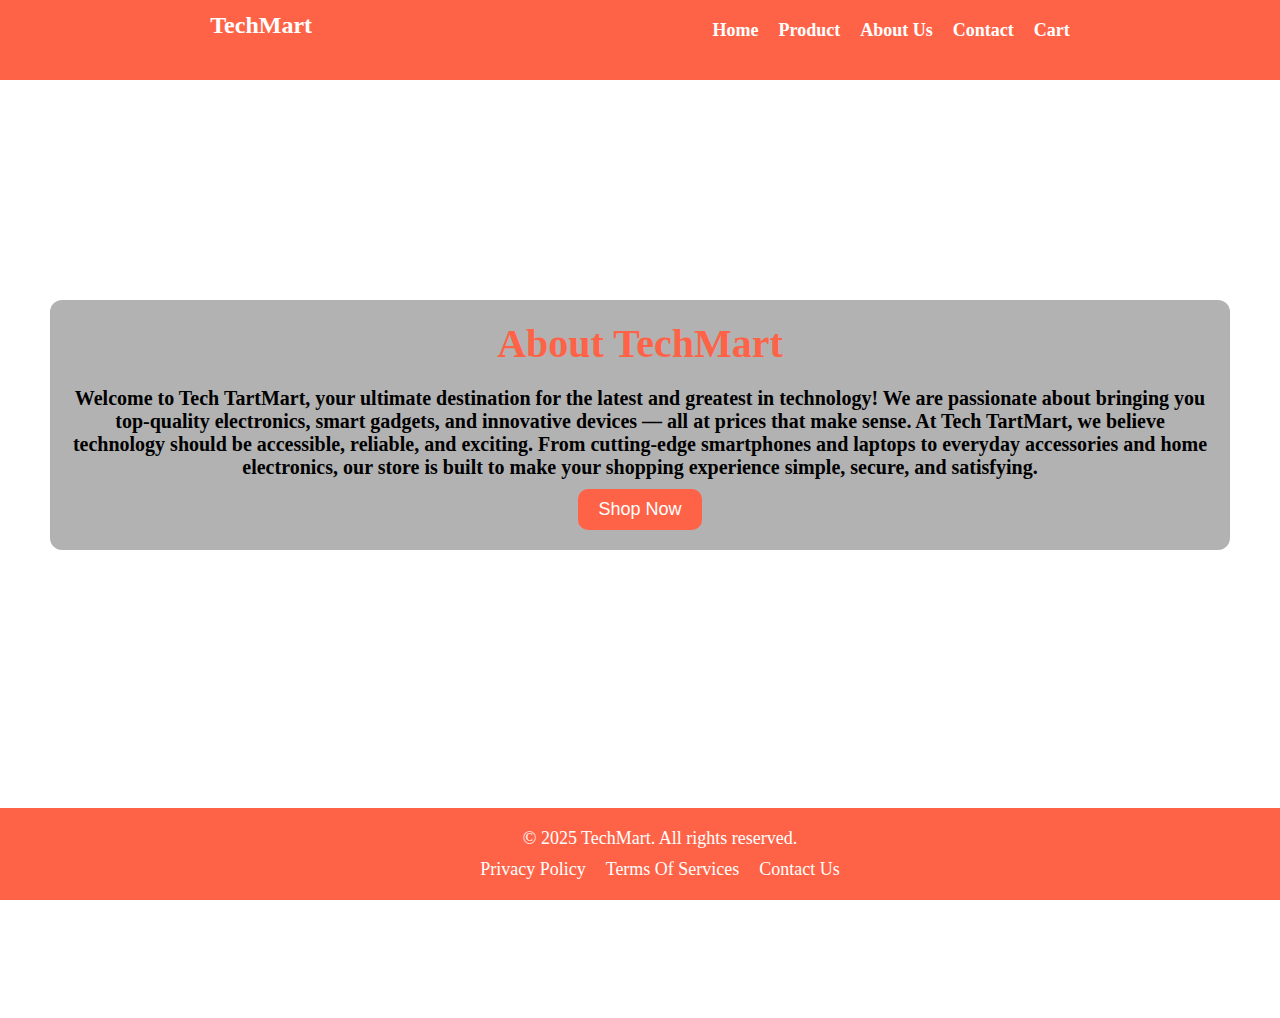
<file: about.html>
<!DOCTYPE html>
<html lang="en">
<head>
    <meta charset="UTF-8">
    <meta name="viewport" content="width=device-width, initial-scale=1.0">
    <title>About</title>
    <link rel="stylesheet" href="styless.css">

</head>
<body>
    <!-- navbar --> 
     <header>
        <nav>
            <div class="logo">TechMart</div>
            <ul>
                <li><a href="../index.html">Home</a></li>
                <li><a href="product.html">Product</a></li>
                <li><a href="about.html">About Us</a></li>
                <li><a href="contact.html">Contact</a></li>
            <li><a href="cart.html">Cart</a></li>
            </ul>
        </nav>
     </header>
     <!-- main -->
<section class="about">
    <div class="at">
        <h2>About TechMart</h2>
        <p>Welcome to Tech TartMart, your ultimate destination for the latest and greatest in technology!
We are passionate about bringing you top-quality electronics, smart gadgets, and innovative devices — all at prices that make sense.

At Tech TartMart, we believe technology should be accessible, reliable, and exciting. From cutting-edge smartphones and laptops to everyday accessories and home electronics, our store is built to make your shopping experience simple, secure, and satisfying.</p>
            <button class="ab"><a href="pages/product.html">Shop Now</a></button>
</div>
</section>
<!-- footer -->
 <footer>
    <p>&copy; 2025 TechMart. All rights reserved.</p>
    <div class="f">
<a href="#">Privacy Policy</a>
<a href="#">Terms Of Services</a>
<a href="contact.html">Contact Us</a>
    </div>
 </footer>
</body>
</html>
</file>
<file: styless.css>
* {
  margin: 0;
  padding: 0;
}

body {
  font-family: Georgia, 'Times New Roman', Times, serif;
}

/* Header */
header {
  position: fixed;
  top: 0;
  width: 100%;
  height: 80px;
  background-color: tomato;
  color: white;
  z-index: 1000;
}

.logo {
  font-size: 24px;
  font-weight: bold;
  color: white;
}

nav {
  display: flex;
  justify-content: space-around;
  align-items: center;
  padding: 10px;
  font-size: 18px;
  font-weight: bold;
}

nav ul {
  list-style: none;
  display: flex;
  gap: 20px;
  margin-top: 10px;
}

nav ul li a {
  text-decoration: none;
  color: white;
}

/* about section */
.about {
  padding: 50px;
  text-align: center;
  color: black;
  font-size: 20px;
  font-weight: bold;
  position: relative;
  top: 250px;
}

.at {
  background: rgba(0, 0, 0, 0.3);
  padding: 20px;
  border-radius: 12px;
}

.at h2 {
  font-size: 40px;
  margin-bottom: 20px;
  color: tomato;
}

.at p {
  font-size: 20px;
  margin-bottom: 10px;
}

.at button {
  padding: 10px 20px;
  font-size: 18px;
  background-color: tomato;
  color: white;
  border: none;
  border-radius: 10px;
  cursor: pointer;
}

.at button a {
  text-decoration: none;
  color: white;
}

/* contact */
.contact {
  padding: 50px;
  text-align: center;
  color: black;
  font-size: 20px;
  font-weight: bold;
  position: relative;
  top: 250px;
}

dt {
  background: rgba(0, 0, 0, 0.4);
  padding: 20px;
  border-radius: 12px;
}

.dt h2 {
  font-size: 40px;
  margin-bottom: 20px;
  color: tomato;
}

.dt p {
  font-size: 20px;
  margin-bottom: 10px;
}

/* product */
.pro {
  padding: 80px 10%;
  background-color: burlywood;
}

.pro h3 {
  text-align: center;
  font-size: 2rem;
  color: #222;
  margin-bottom: 50px;
  font-weight: 700;
  position: relative;
}

.product {
  display: flex;
  align-items: center;
  justify-content: space-between;
  margin-bottom: 60px;
  gap: 40px;
  transition: transform 0.3s ease;
}

.product:hover {
  transform: translateY(-5px);
}

.product.reverse {
  flex-direction: row-reverse;
}

.product img {
  width: 48%;
  border-radius: 20px;
  box-shadow: 0 8px 25px rgba(0, 0, 0, 0.1);
  transition: transform 0.4s ease;
}

.product img:hover {
  transform: scale(1.05);
}

.info {
  width: 45%;
  text-align: left;
}

.product.reverse .info {
  text-align: right;
}

.info h2 {
  font-size: 1.8rem;
  color: #111;
  margin-bottom: 10px;
}

.price {
  font-size: 1.3rem;
  color: #0078d7;
  font-weight: 600;
}

/* cart */
.cart {
  padding: 60px 10%;
  background-color: cadetblue;
}

.cart h2 {
  text-align: center;
  font-size: 2rem;
  color: #222;
  margin-top: 40px;
  margin-bottom: 40px;
}

.one, .two, .three, .four, .five, .six {
  display: flex;
  align-items: center;
  justify-content: space-between;
  background: #fff;
  border-radius: 14px;
  box-shadow: 0 4px 12px rgba(0,0,0,0.08);
  padding: 15px 20px;
  margin-bottom: 25px;
  transition: transform 0.3s ease;
}

.one:hover, .two:hover, .three:hover, .four:hover, .five:hover, .six:hover {
  transform: translateY(-5px);
  box-shadow: 0 6px 20px rgba(0,0,0,0.12);
}

.one img, .two img, .three img, .four img, .five img, .six img {
  width: 90px;
  height: 90px;
  border-radius: 10px;
  object-fit: cover;
}

.details {
  flex: 1;
  margin-left: 20px;
  text-align: left;
}

.details h3 {
  font-size: 1.2rem;
  color: #333;
}

.details p {
  font-weight: bold;
  color: #0078d7;
  margin-top: 5px;
}

.actions {
  display: flex;
  align-items: center;
  gap: 10px;
}

.actions input {
  width: 50px;
  text-align: center;
  padding: 5px;
  border: 1px solid #ccc;
  border-radius: 6px;
}

.actions button {
  background: #ff4d4f;
  color: #fff;
  border: none;
  border-radius: 6px;
  padding: 7px 12px;
  cursor: pointer;
  transition: background 0.3s ease;
}

.actions button:hover {
  background: #d9363e;
}

/* Summary section */
.summary {
  text-align: right;
  font-size: 1.2rem;
  color: #333;
  margin-top: 30px;
}

.summary span {
  font-weight: bold;
  color: #0078d7;
}

.checkout {
  margin-top: 15px;
  background: #0078d7;
  color: #fff;
  border: none;
  border-radius: 8px;
  padding: 12px 25px;
  font-size: 1rem;
  cursor: pointer;
  transition: background 0.3s ease;
}

.checkout:hover {
  background: #005fa3;
}

/* Footer (fixed at bottom) */
html, body {
  height: 100%;
  display: flex;
  flex-direction: column;
}

body > *:not(footer) {
  flex: 1 0 auto;
}

footer {
  flex-shrink: 0;
  background-color: tomato;
  color: white;
  text-align: center;
  padding: 20px;
  margin-top: 40px;
  width: 100%;
  font-size: 18px;
}

.f {
  display: flex;
  justify-content: center;
  align-items: center;
  gap: 20px;
  margin-top: 10px;
  font-size: 18px;
}

.f a {
  color: white;
  text-decoration: none;
}

/* ---------- RESPONSIVE DESIGN ---------- */

/* Tablets (below 1024px) */
@media (max-width: 1024px) {
  nav ul {
    gap: 12px;
  }

  .product {
    flex-direction: column;
    text-align: center;
  }

  .product img {
    width: 90%;
  }

  .info {
    width: 100%;
  }

  .cart {
    padding: 40px 5%;
  }

  .one, .two, .three, .four, .five, .six {
    flex-direction: column;
    text-align: center;
  }

  .details {
    margin: 15px 0;
    text-align: center;
  }
}

/* Mobile (below 768px) */
@media (max-width: 768px) {
  header {
    height: auto;
  }

  nav {
    flex-direction: column;
  }

  nav ul {
    flex-direction: column;
    align-items: center;
    gap: 10px;
  }

  .about, .contact {
    top: 150px;
    padding: 30px;
    font-size: 18px;
  }

  .at h2, .dt h2 {
    font-size: 30px;
  }

  .at p, .dt p {
    font-size: 16px;
  }

  .cart h2 {
    font-size: 1.6rem;
  }

  .summary {
    text-align: center;
  }

  footer {
    font-size: 16px;
    padding: 15px;
  }

  .f {
    flex-direction: column;
    gap: 10px;
  }
}

/* Small Phones (below 480px) */
@media (max-width: 480px) {
  nav ul {
    font-size: 16px;
  }

  .info h2 {
    font-size: 1.3rem;
  }

  .price {
    font-size: 1rem;
  }

  .actions input {
    width: 40px;
  }

  .checkout {
    width: 100%;
  }
}
</file>
